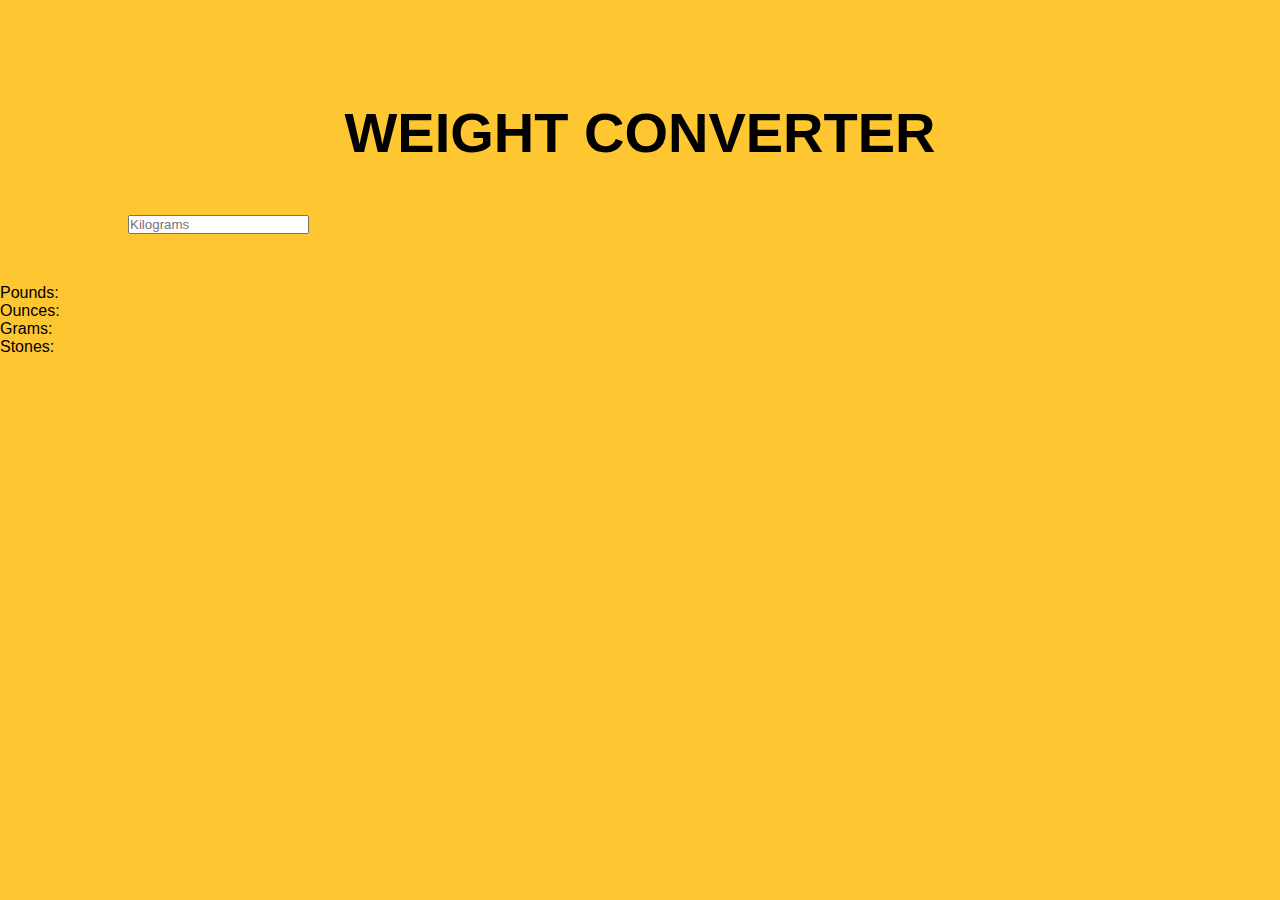
<file: Task 1/Index.html>
<!DOCTYPE html>
<html lang="en">
  <head>
    <meta charset="UTF-8" />
    <title>Weight Converter</title>
    <!-- Custom CSS -->
    <link rel="stylesheet" href="style.css" />
    <!-- Custom JS -->
    <script defer src="./script.js"></script>
  </head>
  <body>
    <header>
      <!-- Header code-->
    </header>

    <main>
      <div class="wrapper">
        <h1 class="headline">Weight Converter</h1>
        <!-- Users input -->
        <form>
          <input id="Kilograms" type="number" placeholder="Kilograms"
          oninput=
        "kiloweightConvert(this.value)"
             onchange="kiloweightConvert(this.value)">
        </form>
        <!-- Place for output after form submission -->
        <div id="output">
          <p>Pounds: <span id="Pounds"></span></p>
 
 
          <p>Ounces: <span id="Ounces"></span></p>
           
           
          <p>Grams: <span id="Grams"></span></p>
           
           
          <p>Stones: <span id="Stones"></span></p>

        </div>
      </div>
    </main>

    <footer>
      <!-- Footer code -->
    </footer>
  </body>
</html>
</file>
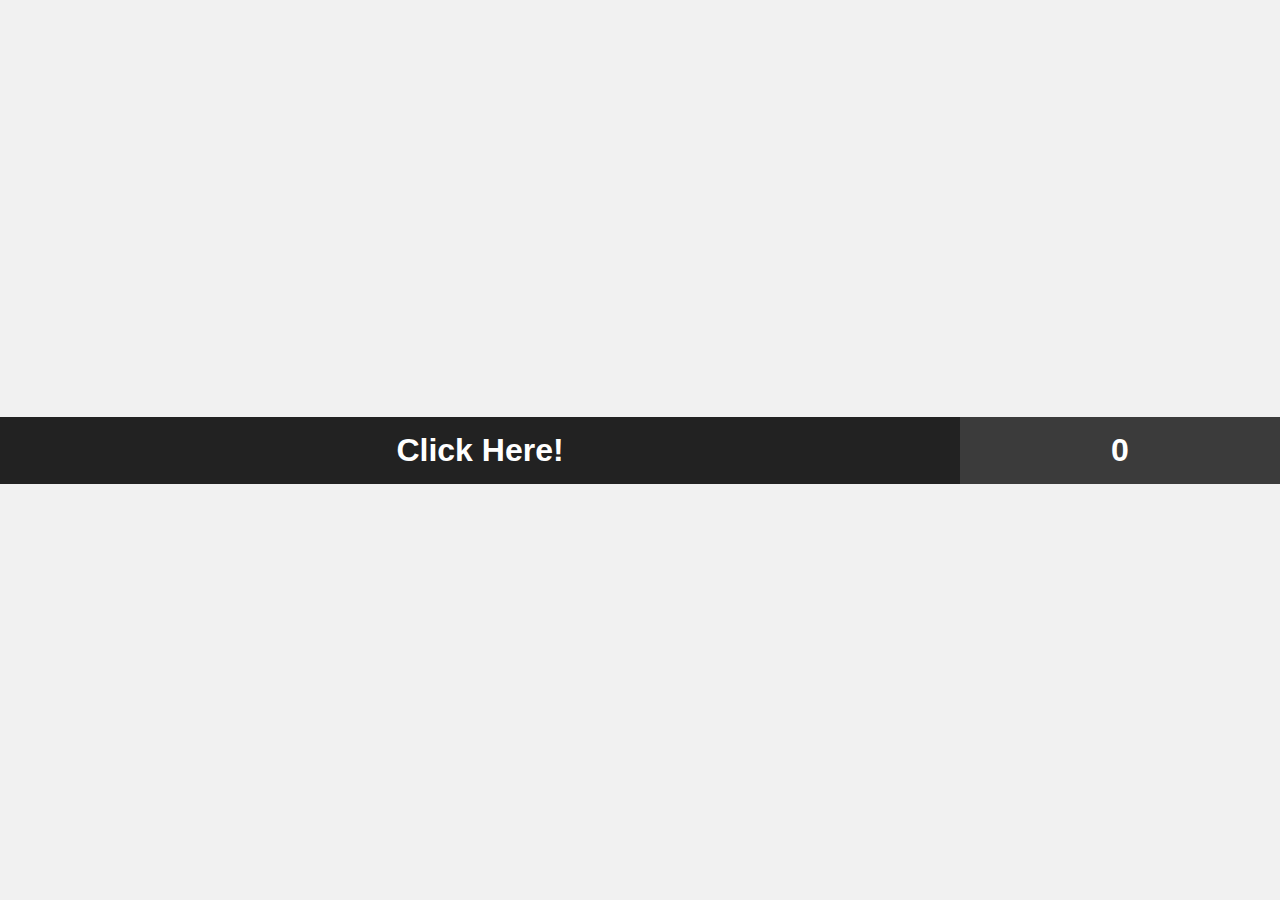
<file: Task 2/index.html>
<!DOCTYPE html>
<html lang="en">
  <head>
    <meta charset="UTF-8" />
    <title>Change button state</title>
    <!-- Custom CSS -->
    <link rel="stylesheet" href="./style.css" />
    <!-- Custom JS -->
    <script defer src="./script.js"></script>
  </head>
  <body>
    <header>
      <!-- Header code-->
    </header>

    <main>
      <div class="wrapper">
      <button id="btn__element">Click Here!</button>
      <div id="btn__state">0</div>
    
    </main>

    <footer>
      <!-- Footer code -->
    </footer>
  </body>
</html>
</file>
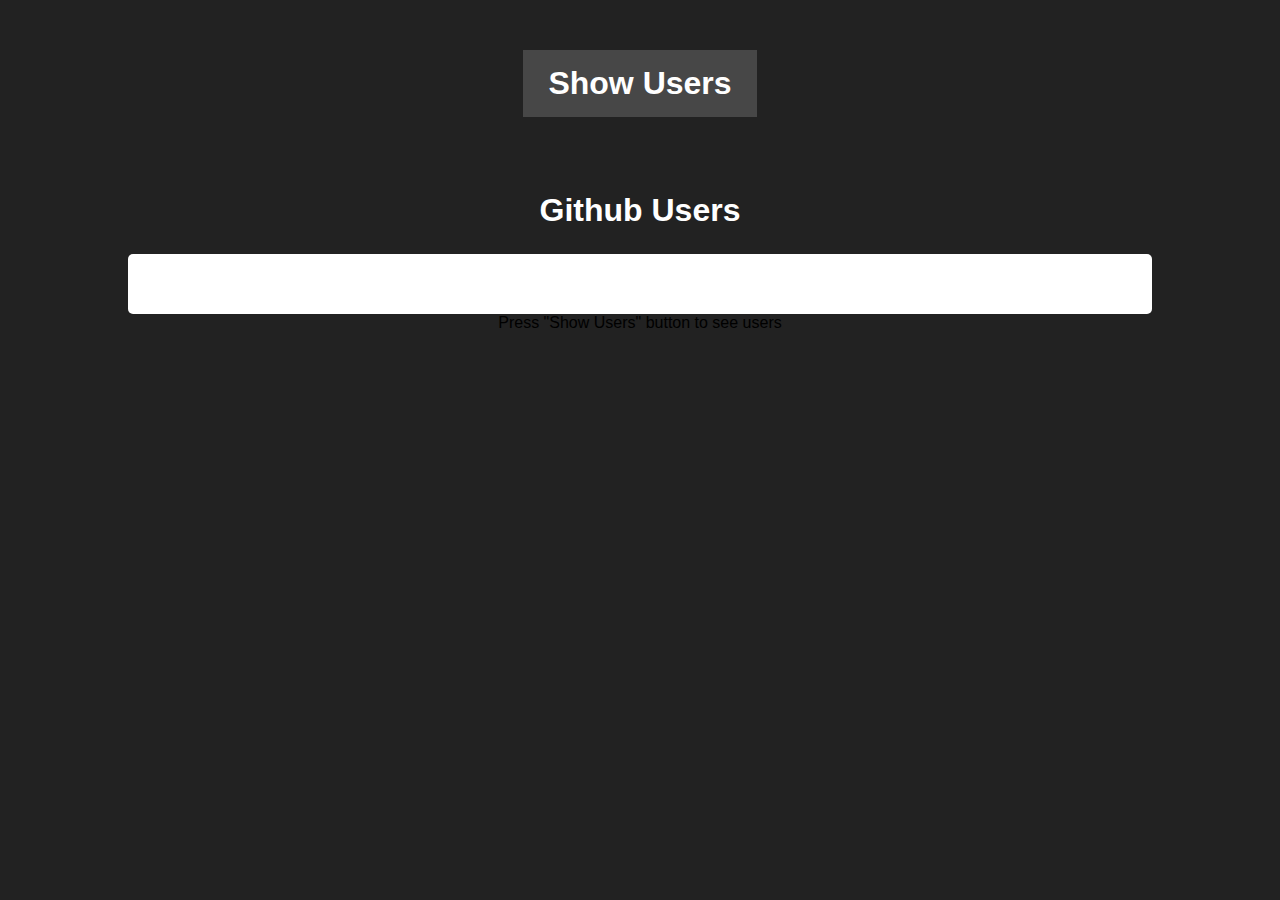
<file: Task 3/index.html>
<!DOCTYPE html>
<html lang="en">
  <head>
    <meta charset="UTF-8" />
    <title>Show Github users</title>
    <!-- Custom CSS -->
    <link rel="stylesheet" href="./style.css" />
    <!-- Custom JS -->
    <script defer src="./script.js"></script>
  </head>
  <body>
    <header>
      <!-- Header code-->
    </header>

    <main>
      <div class="wrapper">
        <div class="btn-container">
          <button id="btn">Show Users</button>
        </div>
        <div class="output-cointainer">
          <h1>Github Users</h1>
          <!--<div id="output">-->
            <ul id="output"></ul>
           
            <!-- Results goes here -->
            <p id="message">Press "Show Users" button to see users</p>
          </div>
        </div>
      </div>
    </main>

    <footer>
      <!-- Footer code -->
    </footer>
  </body>
</html>
</file>
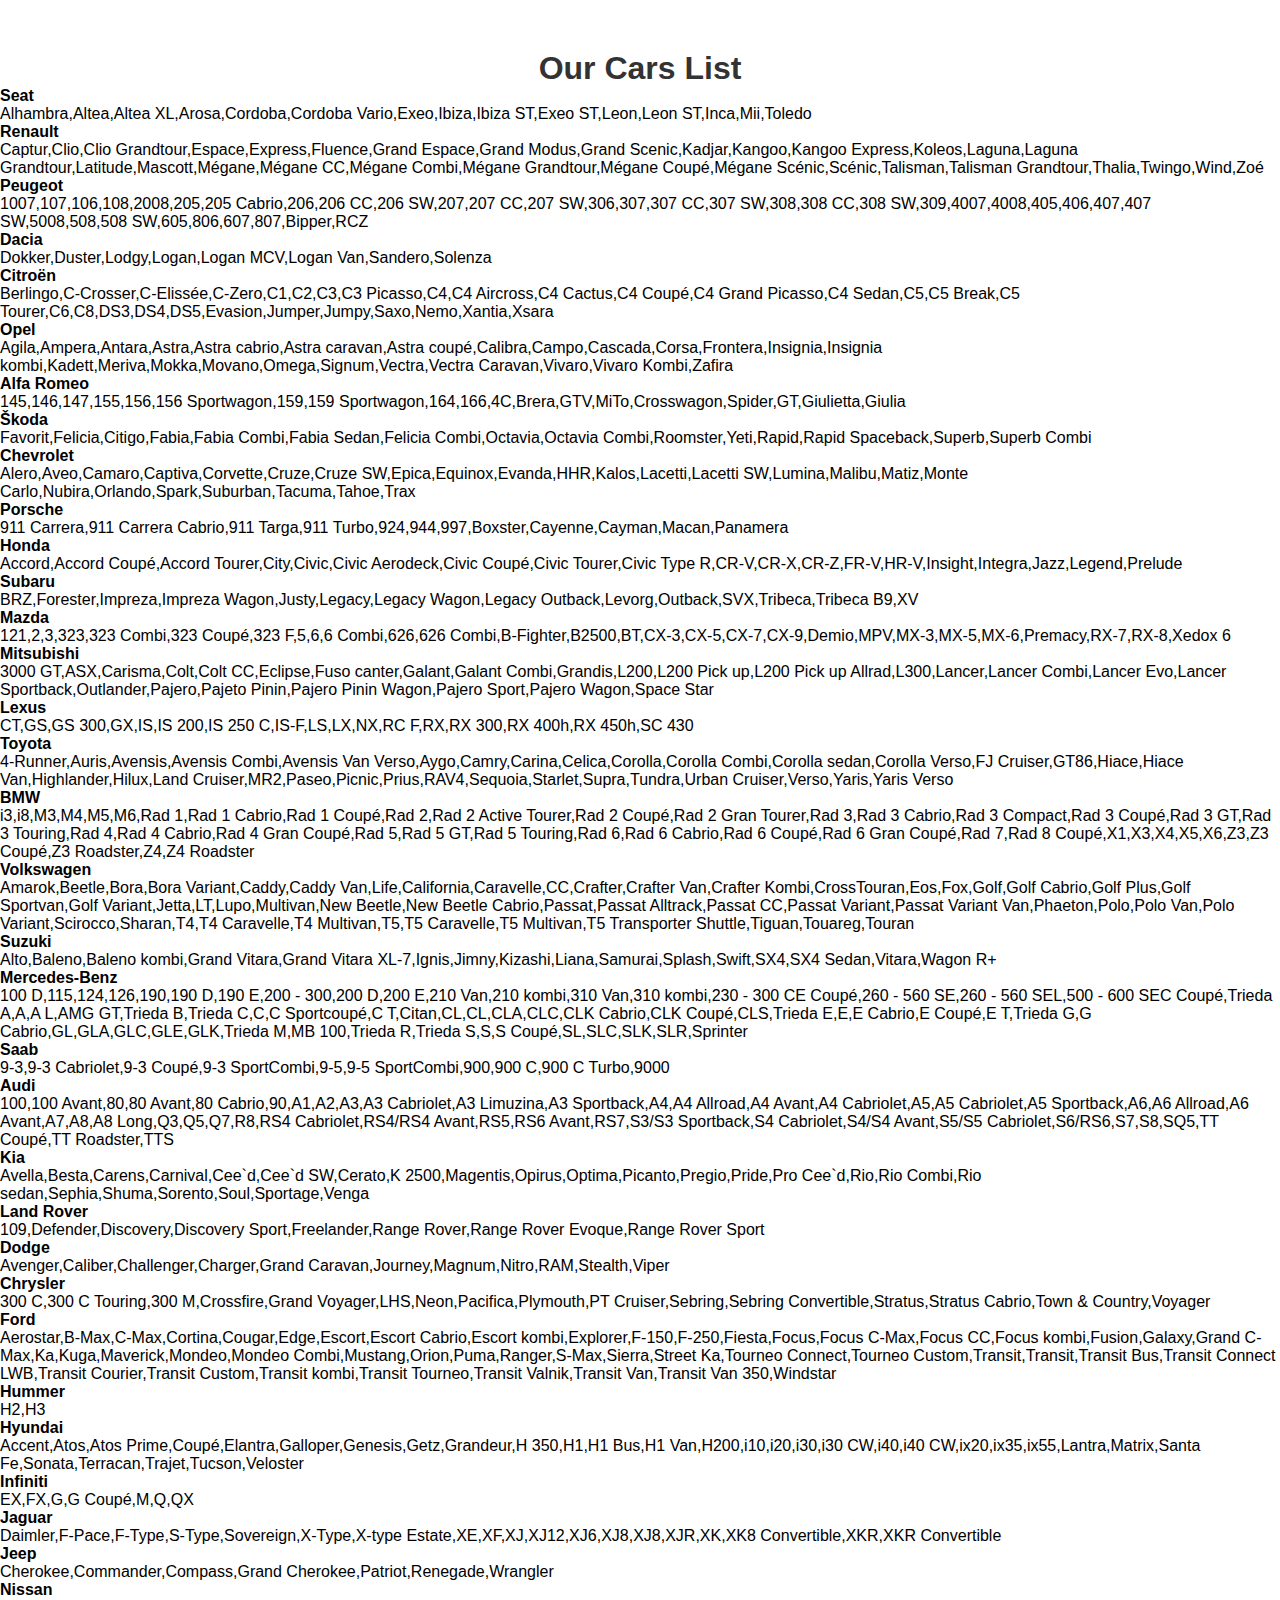
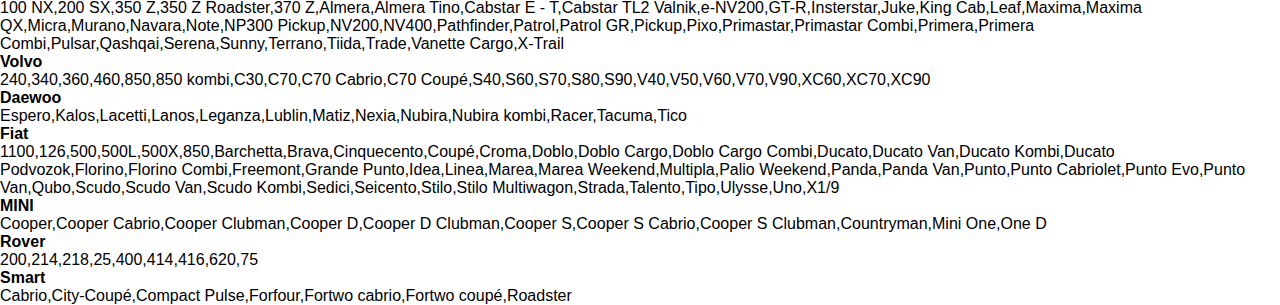
<file: Task 4/Index.html>
<!DOCTYPE html>
<html lang="en">
  <head>
    <meta charset="UTF-8" />
    <title>Cars list</title>
    <!-- Custom CSS -->
    <link rel="stylesheet" href="./style.css" />
    <!-- Custom JS -->
    <script defer src="./script.js"></script>
  </head>
  <body>
    <header>
      <!-- Header code-->
    </header>

    <main>
      <div class="wrapper">
        <div class="container">
          <h1>Our Cars List</h1>
          <ul id="output"></ul>
            <!-- Results goes here -->
      </div>
    </main>

    <footer>
      <!-- Footer code -->
    </footer>
  </body>
</html>
</file>
<file: Task 1/style.css>
/* Resets */
* {
  margin: 0;
  padding: 0;
  box-sizing: border-box;
  font-family: 'Trebuchet MS', 'Lucida Sans Unicode', 'Lucida Grande',
    'Lucida Sans', Arial, sans-serif;
}

/* Mobile first */
.wrapper {
  min-height: 100vh;
  min-width: calc(100vw - (100vw - 100%));
  background-color: #fec631;
}

.headline {
  padding-top: 100px;
  font-size: 2.5em;
  text-align: center;
  color: #000;
  text-transform: uppercase;
}

form {
  max-width: 80%;
  margin: 50px auto;
  display: flex;
  flex-wrap: wrap;
}

#search {
  width: 65%;
  margin: 0;
  padding: 20px;
  outline: 0;
  border: 0;
  font-size: 1.1em;
}

#submit-btn {
  width: 35%;
  background-color: #f7f7f7;
  border: 0;
  outline: 0;
  font-size: 1.1em;
}

#submit-btn:hover {
  cursor: pointer;
  background-color: #000;
  color: #fff;
}

/* Tablet */
@media screen and (min-width: 768px) {
  .headline {
    font-size: 3.5em;
  }

  #search,
  #submit-btn {
    font-size: 2em;
  }
}
</file>
<file: Task 2/style.css>
/* Resets */
* {
  margin: 0;
  padding: 0;
  box-sizing: border-box;
  font-family: 'Trebuchet MS', 'Lucida Sans Unicode', 'Lucida Grande',
    'Lucida Sans', Arial, sans-serif;
}

/* Mobile first */
.wrapper {
  min-height: 100vh;
  min-width: calc(100vw - (100vw - 100%));
  display: flex;
  justify-content: center;
  align-items: center;
  background-color: #f1f1f1;
}

#btn {
  width: 300px;
  display: flex;
  justify-content: center;
  flex-wrap: wrap;
}
#btn__element {
  width: 75%;
  padding: 15px 25px;
  background-color: #222;
  border: #222;
  color: #fff;
  font-weight: bold;
  font-size: 2em;
  text-align: center;
}

#btn__element:hover {
  cursor: pointer;
  background-color: rgb(59, 59, 59);
}

#btn__state {
  width: 25%;
  padding: 15px 25px;
  background-color: rgb(59, 59, 59);
  border: #222;
  color: #fff;
  font-weight: bold;
  font-size: 2em;
  text-align: center;
}
</file>
<file: Task 3/style.css>
/* Resets */
* {
  margin: 0;
  padding: 0;
  box-sizing: border-box;
  font-family: 'Trebuchet MS', 'Lucida Sans Unicode', 'Lucida Grande',
    'Lucida Sans', Arial, sans-serif;
}

/* Mobile first */
.wrapper {
  min-height: 100vh;
  min-width: calc(100vw - (100vw - 100%));
  display: flex;
  flex-direction: column;
  align-items: center;
  background-color: #222;
}

.btn-container {
  width: 100%;
  display: flex;
  flex-direction: column;
  align-items: center;
}

.btn-container #btn {
  margin: 50px 0;
  padding: 15px 25px;
  background-color: #474747;
  border: #222;
  color: #fff;
  font-weight: bold;
  font-size: 2em;
  text-align: center;
}

.btn-container #btn:hover {
  cursor: pointer;
  opacity: 0.9;
}

.output-cointainer {
  width: 100%;
  margin: 25px 0;
  display: flex;
  flex-direction: column;
  align-items: center;
}

.output-cointainer h1 {
  color: #fff;
}

.output-cointainer #output {
  width: 80%;
  margin-top: 25px;
  padding: 30px;
  border-radius: 5px;
  background-color: #fff;
}
</file>
<file: Task 4/style.css>
/* Resets */
* {
  margin: 0;
  padding: 0;
  box-sizing: border-box;
  font-family: 'Trebuchet MS', 'Lucida Sans Unicode', 'Lucida Grande',
    'Lucida Sans', Arial, sans-serif;
}

/* Mobile first */
.wrapper {
  min-height: 100vh;
  min-width: calc(100vw - (100vw - 100%));
  display: flex;
  flex-direction: column;
  align-items: center;
}

.container {
  width: 100%;
  display: flex;
  flex-direction: column;
  align-items: center;
}

.container h1 {
  margin-top: 50px;
  color: #333;
}
</file>
